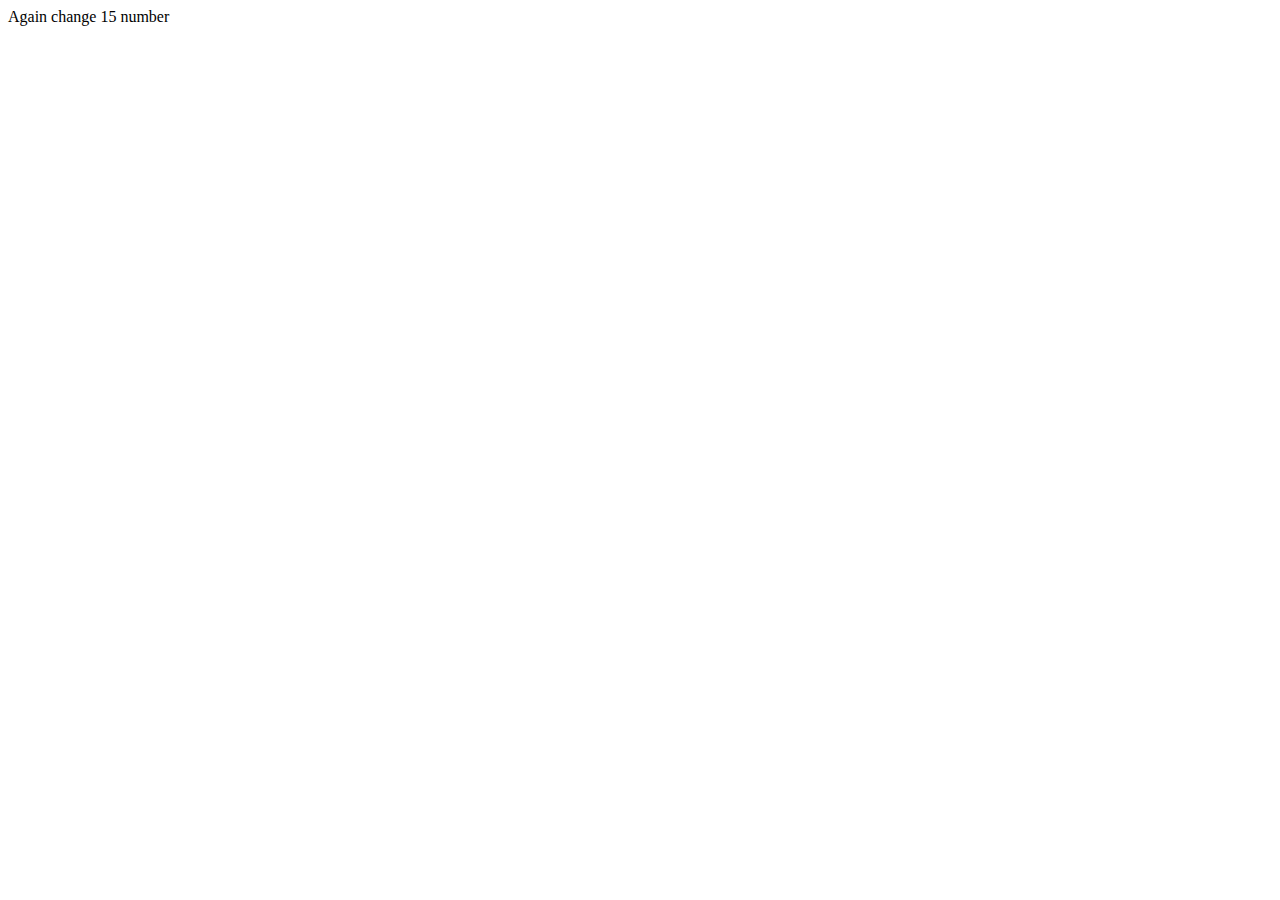
<file: GitAssignment/src/ASHRAFNOMANIgitAssignment-main/index.html>
<!DOCTYPE html>
<html lang="en">
<head>
    <meta charset="UTF-8">
    <meta http-equiv="X-UA-Compatible" content="IE=edge">
    <meta name="viewport" content="width=device-width, initial-scale=1.0">
    <title>make change</title>
</head>
<body>
    Again change 15 number
</body>
</html>
</file>
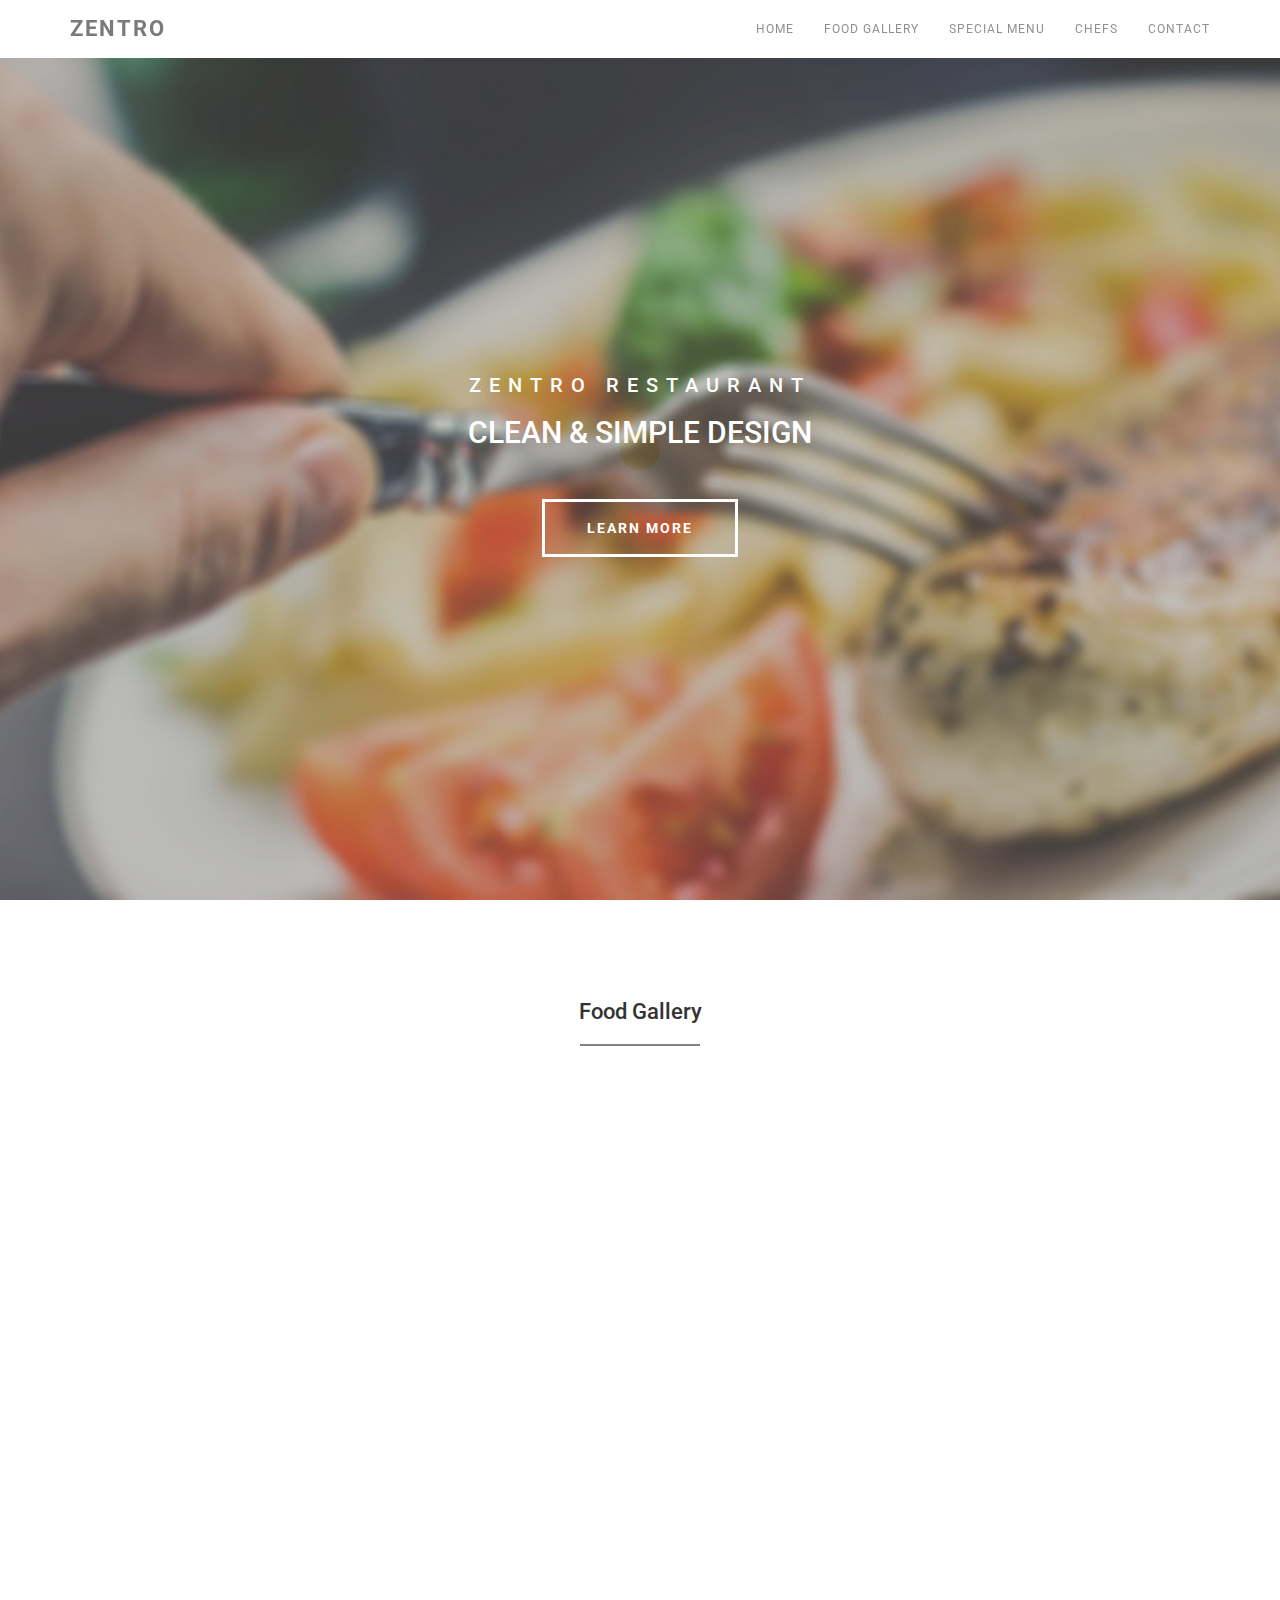
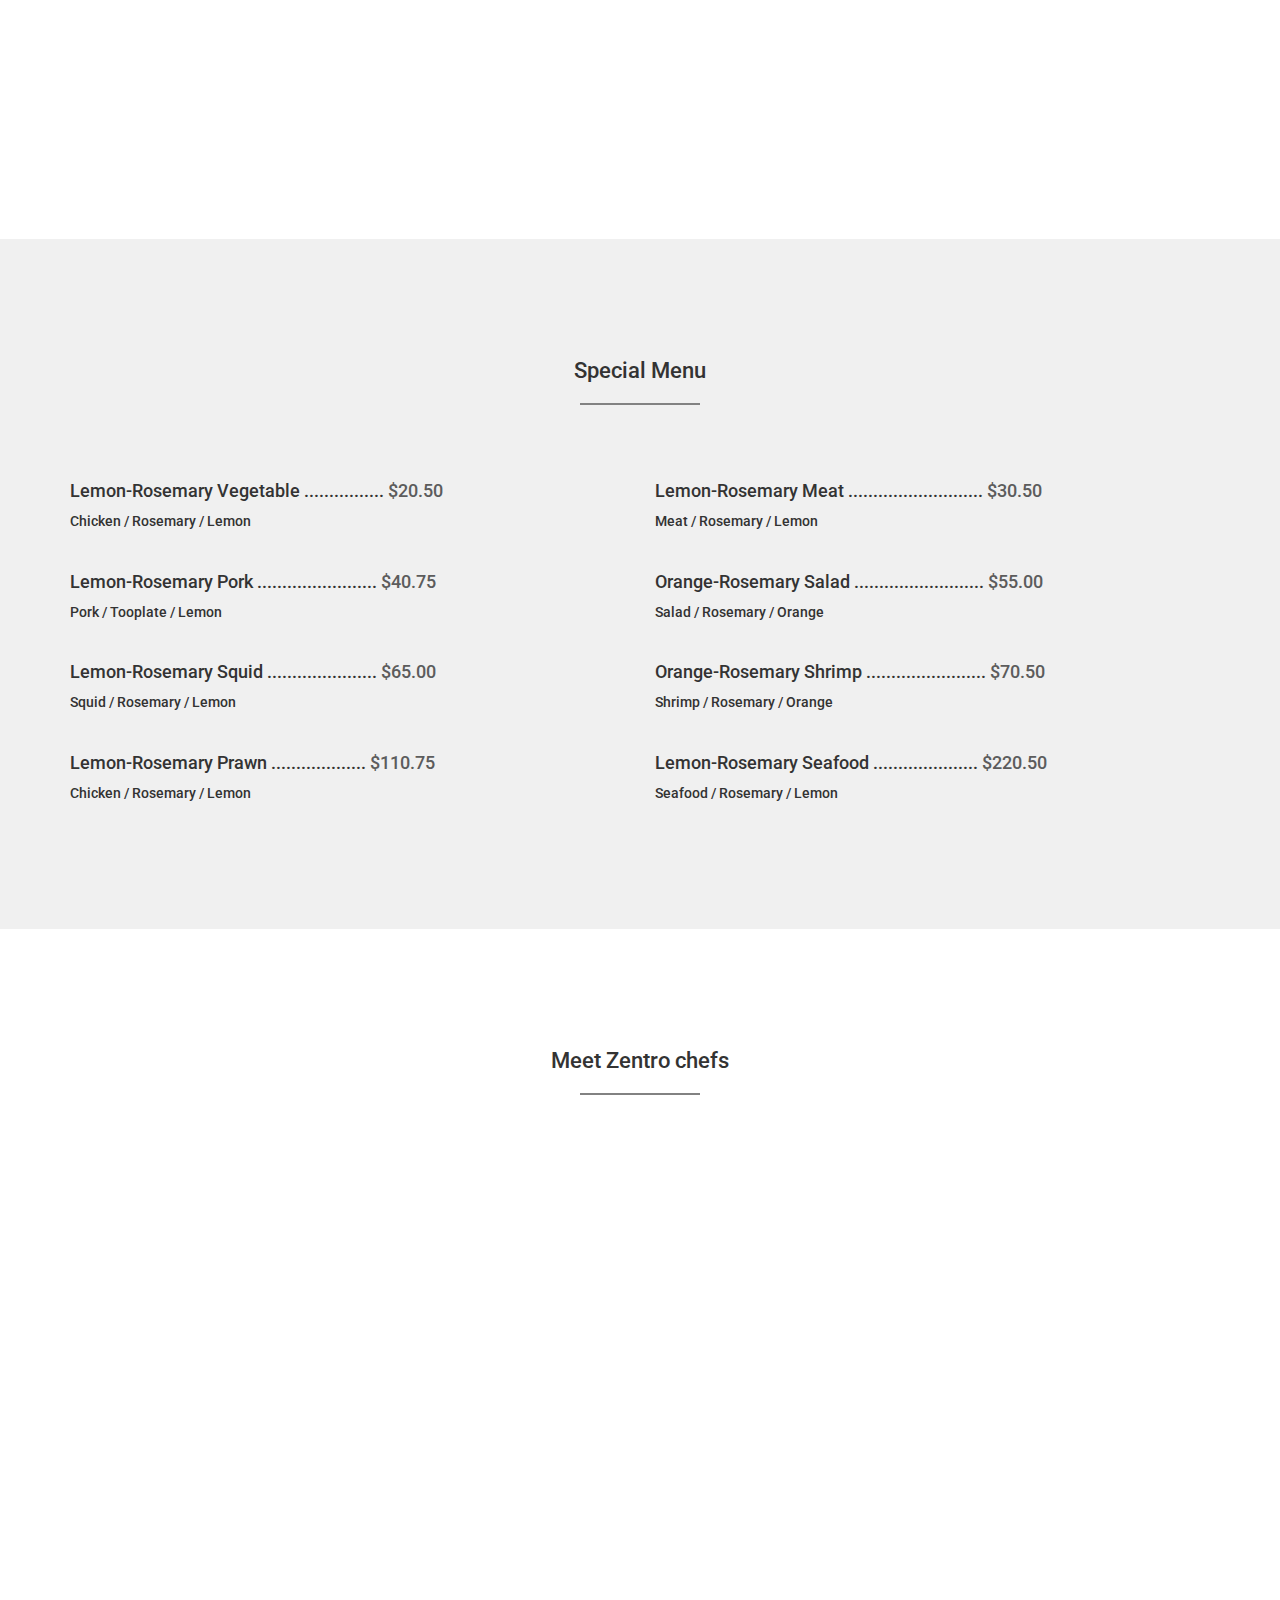
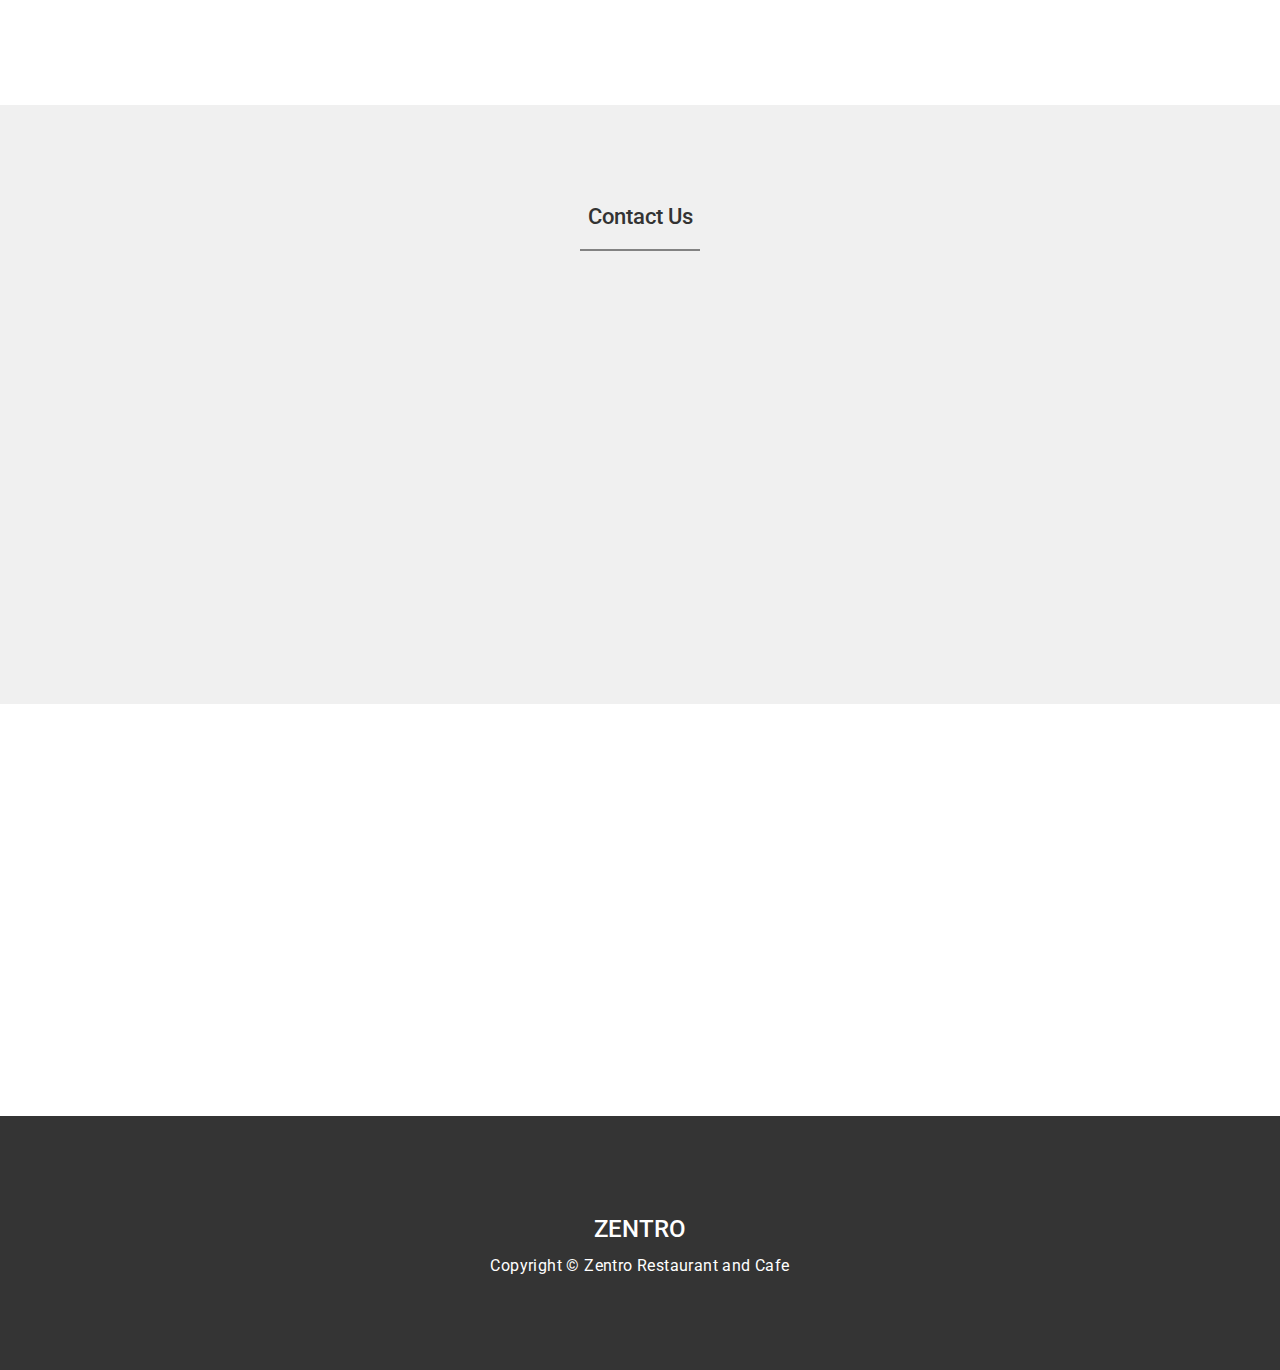
<file: UI_Assignment/src/WEBDevelopement/HtmlCSSAssignment3/zentro/index.html>
<!DOCTYPE html>
<html lang="en">
<head>
	<meta charset="utf-8">
	<title>Zentro</title>

	<meta http-equiv="X-UA-Compatible" content="IE=Edge">
	<meta name="viewport" content="width=device-width, initial-scale=1">
	<meta name="keywords" content="">
	<meta name="description" content="">
<!--

Template 2076 Zentro

http://www.tooplate.com/view/2076-zentro

-->
	<link rel="stylesheet" href="css/bootstrap.min.css">
	<link rel="stylesheet" href="css/animate.min.css">
	<link rel="stylesheet" href="css/font-awesome.min.css">
	<link rel="stylesheet" href="css/nivo-lightbox.css">
	<link rel="stylesheet" href="css/nivo_themes/default/default.css">
	<link rel="stylesheet" href="css/style.css">
	<link href='https://fonts.googleapis.com/css?family=Roboto:400,500' rel='stylesheet' type='text/css'>
</head>
<body>

<!-- preloader section -->
<section class="preloader">
	<div class="sk-spinner sk-spinner-pulse"></div>
</section>

<!-- navigation section -->
<section class="navbar navbar-default navbar-fixed-top" role="navigation">
	<div class="container">
		<div class="navbar-header">
			<button class="navbar-toggle" data-toggle="collapse" data-target=".navbar-collapse">
				<span class="icon icon-bar"></span>
				<span class="icon icon-bar"></span>
				<span class="icon icon-bar"></span>
			</button>
			<a href="#" class="navbar-brand">ZENTRO</a>
		</div>
		<div class="collapse navbar-collapse">
			<ul class="nav navbar-nav navbar-right">
				<li><a href="#home" class="smoothScroll">HOME</a></li>
				<li><a href="#gallery" class="smoothScroll">FOOD GALLERY</a></li>
				<li><a href="#menu" class="smoothScroll">SPECIAL MENU</a></li>
				<li><a href="#team" class="smoothScroll">CHEFS</a></li>
				<li><a href="#contact" class="smoothScroll">CONTACT</a></li>
			</ul>
		</div>
	</div>
</section>


<!-- home section -->
<section id="home" class="parallax-section">
	<div class="container">
		<div class="row">
			<div class="col-md-12 col-sm-12">
				<h1>ZENTRO RESTAURANT</h1>
				<h2>CLEAN &amp; SIMPLE DESIGN</h2>
				<a href="#gallery" class="smoothScroll btn btn-default">LEARN MORE</a>
			</div>
		</div>
	</div>		
</section>


<!-- gallery section -->
<section id="gallery" class="parallax-section">
	<div class="container">
		<div class="row">
			<div class="col-md-offset-2 col-md-8 col-sm-12 text-center">
				<h1 class="heading">Food Gallery</h1>
				<hr>
			</div>
			<div class="col-md-4 col-sm-4 wow fadeInUp" data-wow-delay="0.3s">
				<a href="images/gallery-img1.jpg" data-lightbox-gallery="zenda-gallery"><img src="images/gallery-img1.jpg" alt="gallery img"></a>
				<div>
					<h3>Lemon-Rosemary Prawn</h3>
					<span>Seafood / Shrimp / Lemon</span>
				</div>
				<a href="images/gallery-img2.jpg" data-lightbox-gallery="zenda-gallery"><img src="images/gallery-img2.jpg" alt="gallery img"></a>
				<div>
					<h3>Lemon-Rosemary Vegetables</h3>
					<span>Tomato / Rosemary / Lemon</span>
				</div>
			</div>
			<div class="col-md-4 col-sm-4 wow fadeInUp" data-wow-delay="0.6s">
				<a href="images/gallery-img3.jpg" data-lightbox-gallery="zenda-gallery"><img src="images/gallery-img3.jpg" alt="gallery img"></a>
				<div>
					<h3>Lemon-Rosemary Bakery</h3>
					<span>Bread / Rosemary / Orange</span>
				</div>
			</div>
			<div class="col-md-4 col-sm-4 wow fadeInUp" data-wow-delay="0.9s">
				<a href="images/gallery-img4.jpg" data-lightbox-gallery="zenda-gallery"><img src="images/gallery-img4.jpg" alt="gallery img"></a>
				<div>
					<h3>Lemon-Rosemary Salad</h3>
					<span>Chicken / Rosemary / Green</span>
				</div>
				<a href="images/gallery-img5.jpg" data-lightbox-gallery="zenda-gallery"><img src="images/gallery-img5.jpg" alt="gallery img"></a>
				<div>
					<h3>Lemon-Rosemary Pizza</h3>
					<span>Pasta / Rosemary / Green</span>
				</div>
			</div>
		</div>
	</div>
</section>


<!-- menu section -->
<section id="menu" class="parallax-section">
	<div class="container">
		<div class="row">
			<div class="col-md-offset-2 col-md-8 col-sm-12 text-center">
				<h1 class="heading">Special Menu</h1>
				<hr>
			</div>
			<div class="col-md-6 col-sm-6">
				<h4>Lemon-Rosemary Vegetable ................ <span>$20.50</span></h4>
				<h5>Chicken / Rosemary / Lemon</h5>
			</div>
			<div class="col-md-6 col-sm-6">
				<h4>Lemon-Rosemary Meat ........................... <span>$30.50</span></h4>
				<h5>Meat / Rosemary / Lemon</h5>
			</div>
			<div class="col-md-6 col-sm-6">
				<h4>Lemon-Rosemary Pork ........................ <span>$40.75</span></h4>
				<h5>Pork / Tooplate / Lemon</h5>
			</div>
			<div class="col-md-6 col-sm-6">
				<h4>Orange-Rosemary Salad .......................... <span>$55.00</span></h4>
				<h5>Salad / Rosemary / Orange</h5>
			</div>
			<div class="col-md-6 col-sm-6">
				<h4>Lemon-Rosemary Squid ...................... <span>$65.00</span></h4>
				<h5>Squid / Rosemary / Lemon</h5>
			</div>
			<div class="col-md-6 col-sm-6">
				<h4>Orange-Rosemary Shrimp ........................ <span>$70.50</span></h4>
				<h5>Shrimp / Rosemary / Orange</h5>
			</div>
			<div class="col-md-6 col-sm-6">
				<h4>Lemon-Rosemary Prawn ................... <span>$110.75</span></h4>
				<h5>Chicken / Rosemary / Lemon</h5>
			</div>
			<div class="col-md-6 col-sm-6">
				<h4>Lemon-Rosemary Seafood ..................... <span>$220.50</span></h4>
				<h5>Seafood / Rosemary / Lemon</h5>
			</div>
		</div>
	</div>
</section>		


<!-- team section -->
<section id="team" class="parallax-section">
	<div class="container">
		<div class="row">
			<div class="col-md-offset-2 col-md-8 col-sm-12 text-center">
				<h1 class="heading">Meet Zentro chefs</h1>
				<hr>
			</div>
			<div class="col-md-4 col-sm-4 wow fadeInUp" data-wow-delay="0.3s">
				<img src="images/team1.jpg" class="img-responsive center-block" alt="team img">
				<h4>Thanya</h4>
				<h3>Main Chef</h3>
			</div>
			<div class="col-md-4 col-sm-4 wow fadeInUp" data-wow-delay="0.6s">
				<img src="images/team2.jpg" class="img-responsive center-block" alt="team img">
				<h4>Lynda</h4>
				<h3>Pizza Specialist</h3>
			</div>
			<div class="col-md-4 col-sm-4 wow fadeInUp" data-wow-delay="0.9s">
				<img src="images/team3.jpg" class="img-responsive center-block" alt="team img">
				<h4>Jenny Ko</h4>
				<h3>New Baker</h3>
			</div>
		</div>
	</div>
</section>


<!-- contact section -->
<section id="contact" class="parallax-section">
	<div class="container">
		<div class="row">
			<div class="col-md-offset-1 col-md-10 col-sm-12 text-center">
				<h1 class="heading">Contact Us</h1>
				<hr>
			</div>
			<div class="col-md-offset-1 col-md-10 col-sm-12 wow fadeIn" data-wow-delay="0.9s">
				<form action="#" method="post">
					<div class="col-md-6 col-sm-6">
						<input name="name" type="text" class="form-control" id="name" placeholder="Name">
				  </div>
					<div class="col-md-6 col-sm-6">
						<input name="email" type="email" class="form-control" id="email" placeholder="Email">
				  </div>
					<div class="col-md-12 col-sm-12">
						<textarea name="message" rows="8" class="form-control" id="message" placeholder="Message"></textarea>
					</div>
					<div class="col-md-offset-3 col-md-6 col-sm-offset-3 col-sm-6">
						<input name="submit" type="submit" class="form-control" id="submit" value="make a reservation">
					</div>
				</form>
			</div>
			<div class="col-md-2 col-sm-1"></div>
		</div>
	</div>
</section>


<!-- footer section -->
<footer class="parallax-section">
	<div class="container">
		<div class="row">
			<div class="col-md-4 col-sm-4 wow fadeInUp" data-wow-delay="0.6s">
				<h2 class="heading">Contact Info.</h2>
				<div class="ph">
					<p><i class="fa fa-phone"></i> Phone</p>
					<h4>090-080-0760</h4>
				</div>
				<div class="address">
					<p><i class="fa fa-map-marker"></i> Our Location</p>
					<h4>120 Duis aute irure, California, USA</h4>
				</div>
			</div>
			<div class="col-md-4 col-sm-4 wow fadeInUp" data-wow-delay="0.6s">
				<h2 class="heading">Open Hours</h2>
					<p>Sunday <span>10:30 AM - 10:00 PM</span></p>
					<p>Mon-Fri <span>9:00 AM - 8:00 PM</span></p>
					<p>Saturday <span>11:30 AM - 10:00 PM</span></p>
			</div>
			<div class="col-md-4 col-sm-4 wow fadeInUp" data-wow-delay="0.6s">
				<h2 class="heading">Follow Us</h2>
				<ul class="social-icon">
					<li><a href="#" class="fa fa-facebook wow bounceIn" data-wow-delay="0.3s"></a></li>
					<li><a href="#" class="fa fa-twitter wow bounceIn" data-wow-delay="0.6s"></a></li>
					<li><a href="#" class="fa fa-behance wow bounceIn" data-wow-delay="0.9s"></a></li>
					<li><a href="#" class="fa fa-dribbble wow bounceIn" data-wow-delay="0.9s"></a></li>
					<li><a href="#" class="fa fa-github wow bounceIn" data-wow-delay="0.9s"></a></li>
				</ul>
			</div>
		</div>
	</div>
</footer>


<!-- copyright section -->
<section id="copyright">
	<div class="container">
		<div class="row">
			<div class="col-md-12 col-sm-12">
				<h3>ZENTRO</h3>
				<p>Copyright © Zentro Restaurant and Cafe 
                

			</div>
		</div>
	</div>
</section>

<!-- JAVASCRIPT JS FILES -->	
<script src="js/jquery.js"></script>
<script src="js/bootstrap.min.js"></script>
<script src="js/jquery.parallax.js"></script>
<script src="js/smoothscroll.js"></script>
<script src="js/nivo-lightbox.min.js"></script>
<script src="js/wow.min.js"></script>
<script src="js/custom.js"></script>

</body>
</html>
</file>
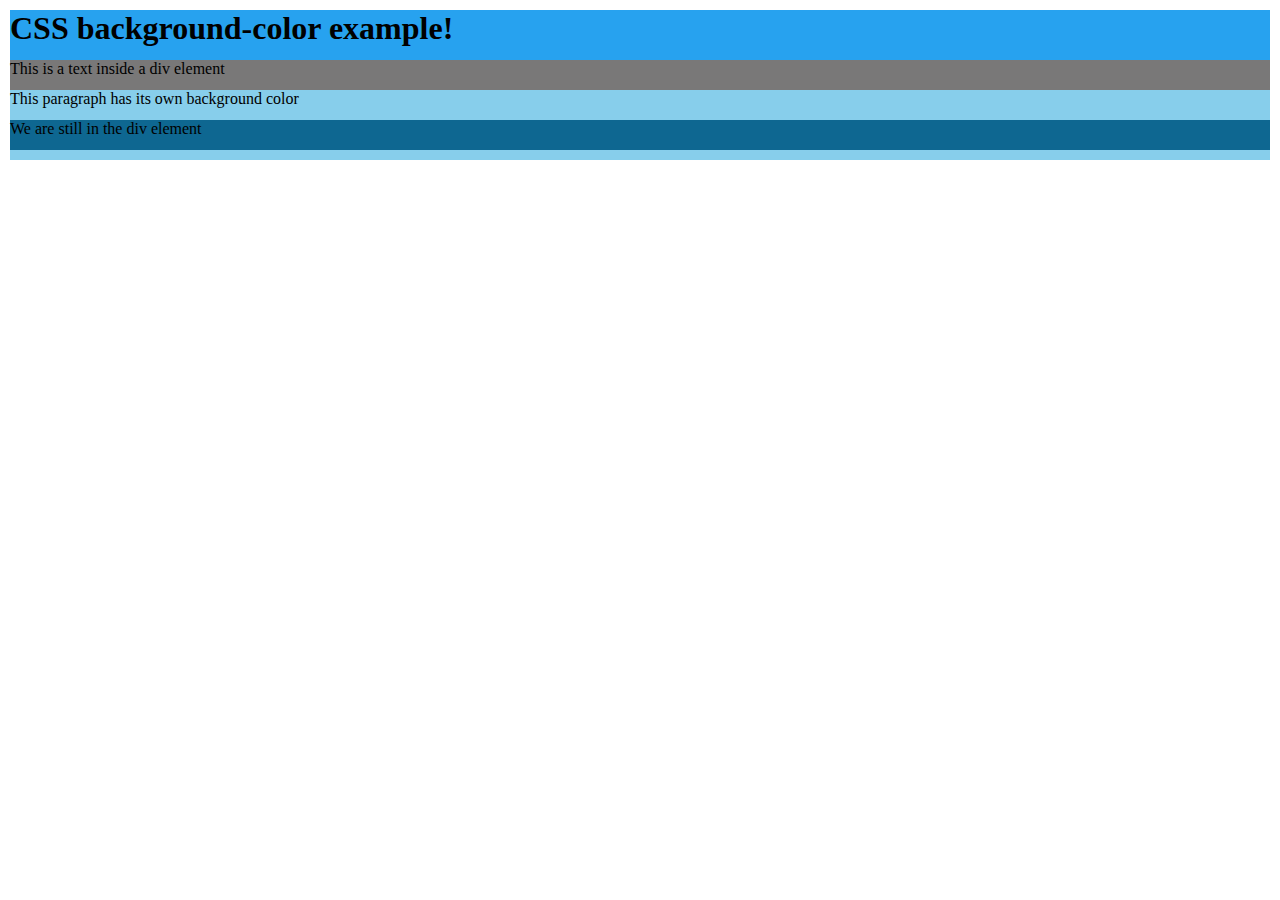
<file: UI_Assignment/src/WEBDevelopement/CSS_Assignment/Question1.html>
<!DOCTYPE html>
<html lang="en">
<head>
    <meta charset="UTF-8">
    <meta http-equiv="X-UA-Compatible" content="IE=edge">
    <meta name="viewport" content="width=device-width, initial-scale=1.0">
    <title>CSS Assignment</title>
    <link rel="stylesheet" href="Question1.css">
</head>
<body>
    <div class="container">
        <div class="h1">
            <h1>CSS background-color example!</h1>  
        </div> 
        <div class="p1">
            <p>This is a text inside a div element</p>
        </div>
        <div class="p2">
            <p>This paragraph has its own background color</p>
        </div>  
        <div class="p3">
            <p>We are still in the div element</p>
        </div>    
</div>
</body>
</html>
</file>
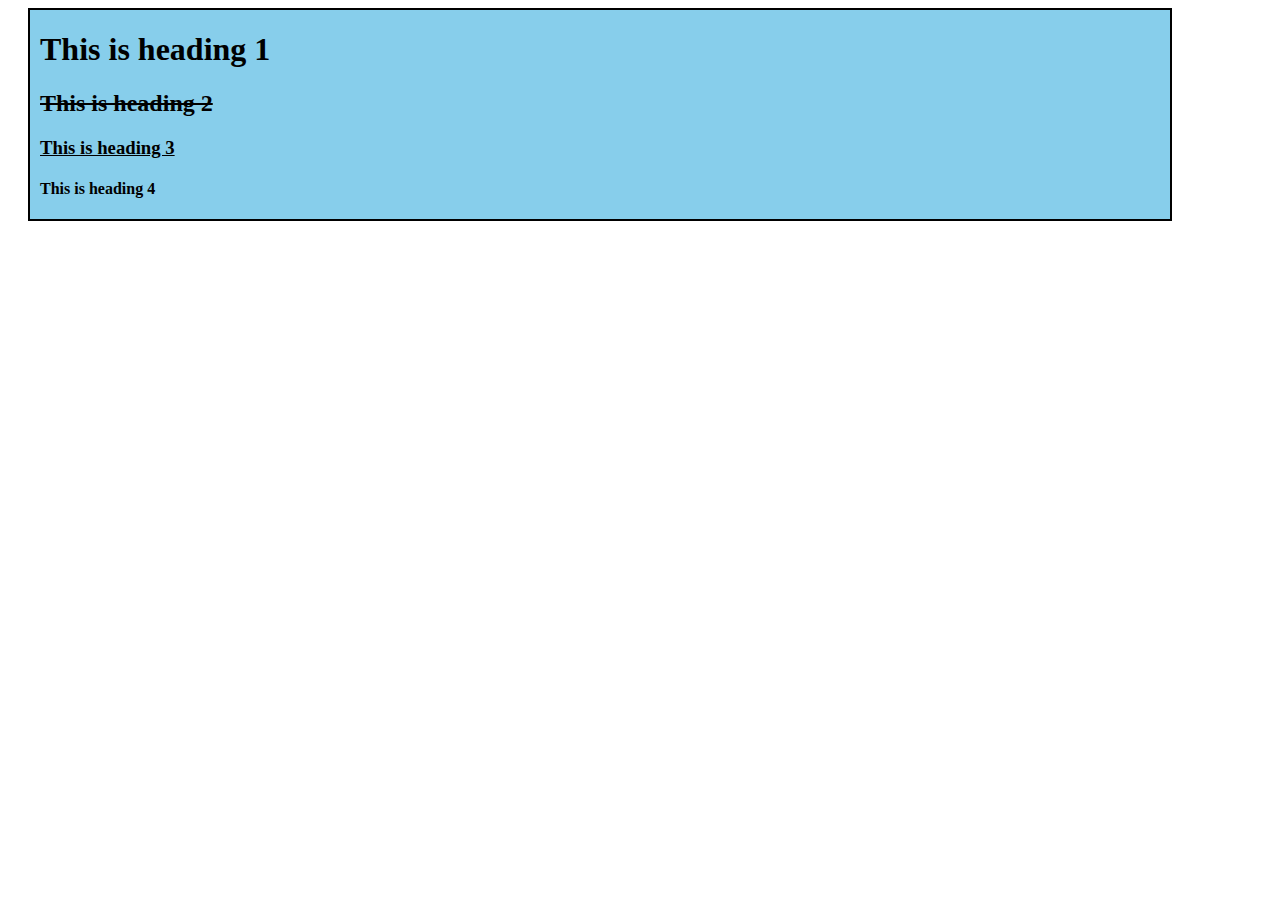
<file: UI_Assignment/src/WEBDevelopement/CSS_Assignment/Question2.html>
<!DOCTYPE html>
<html lang="en">
<head>
    <meta charset="UTF-8">
    <meta http-equiv="X-UA-Compatible" content="IE=edge">
    <meta name="viewport" content="width=device-width, initial-scale=1.0">
    <title>CSS Assignment</title>
    <link rel="stylesheet" href="Question2.css">
</head>
<body>
    <div>
        <h1>This is heading 1</h1>
        <h2> <del>This is heading 2</del></h2>
        <h3><u>This is heading 3</u></h3>
        <h4>This is heading 4</h4>
    </div>
</body>
</html>
</file>
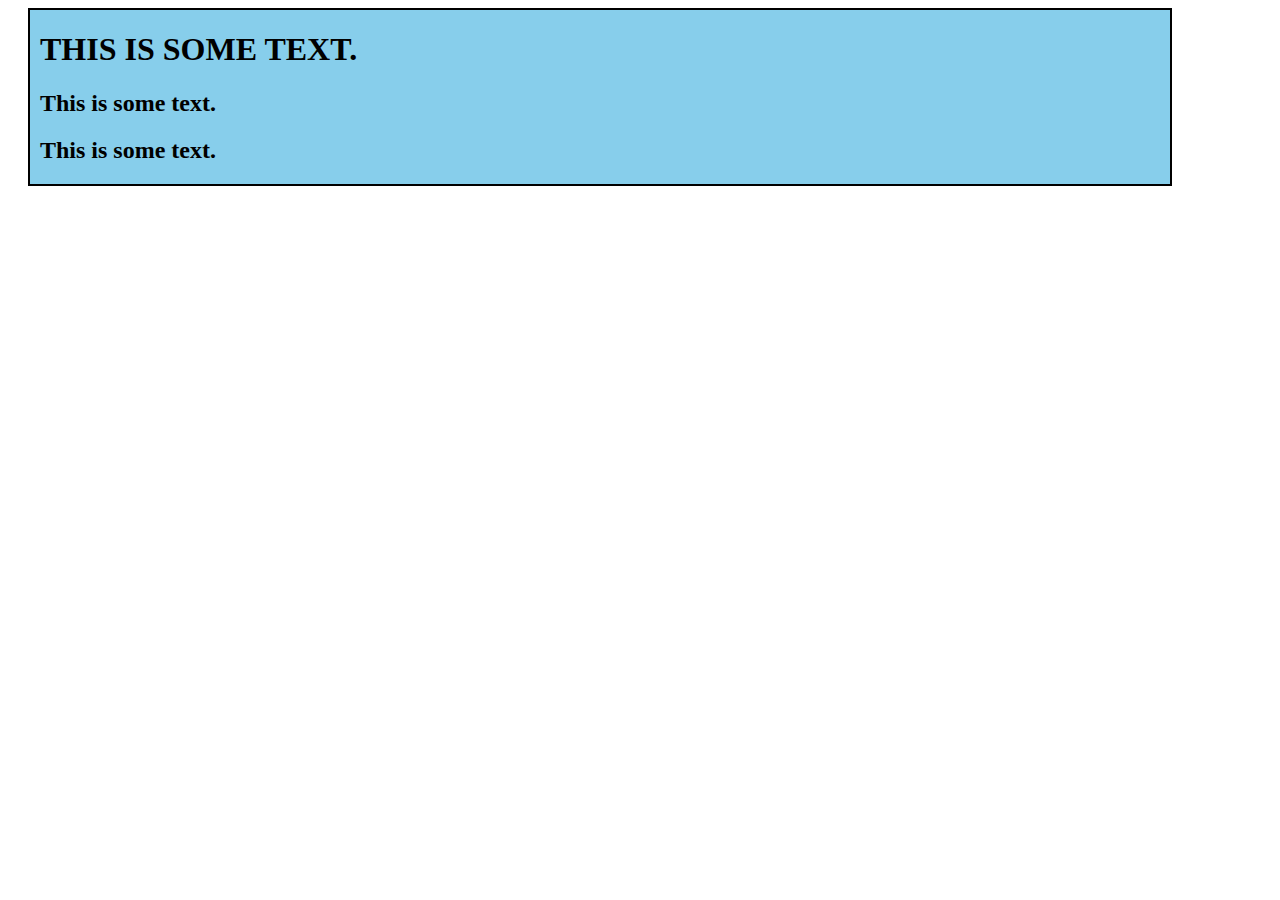
<file: UI_Assignment/src/WEBDevelopement/CSS_Assignment/Question3.html>
<!DOCTYPE html>
<html lang="en">
<head>
    <meta charset="UTF-8">
    <meta http-equiv="X-UA-Compatible" content="IE=edge">
    <meta name="viewport" content="width=device-width, initial-scale=1.0">
    <title>CSS Assignment</title>
    <link rel="stylesheet" href="Question3.css">
</head>
<body>
    <div>
        <h1>THIS IS SOME TEXT.</h1>
        <h2>This is some text.</h2>
        <h2>This is some text.</h2>
    </div>
</body>
</html>
</file>
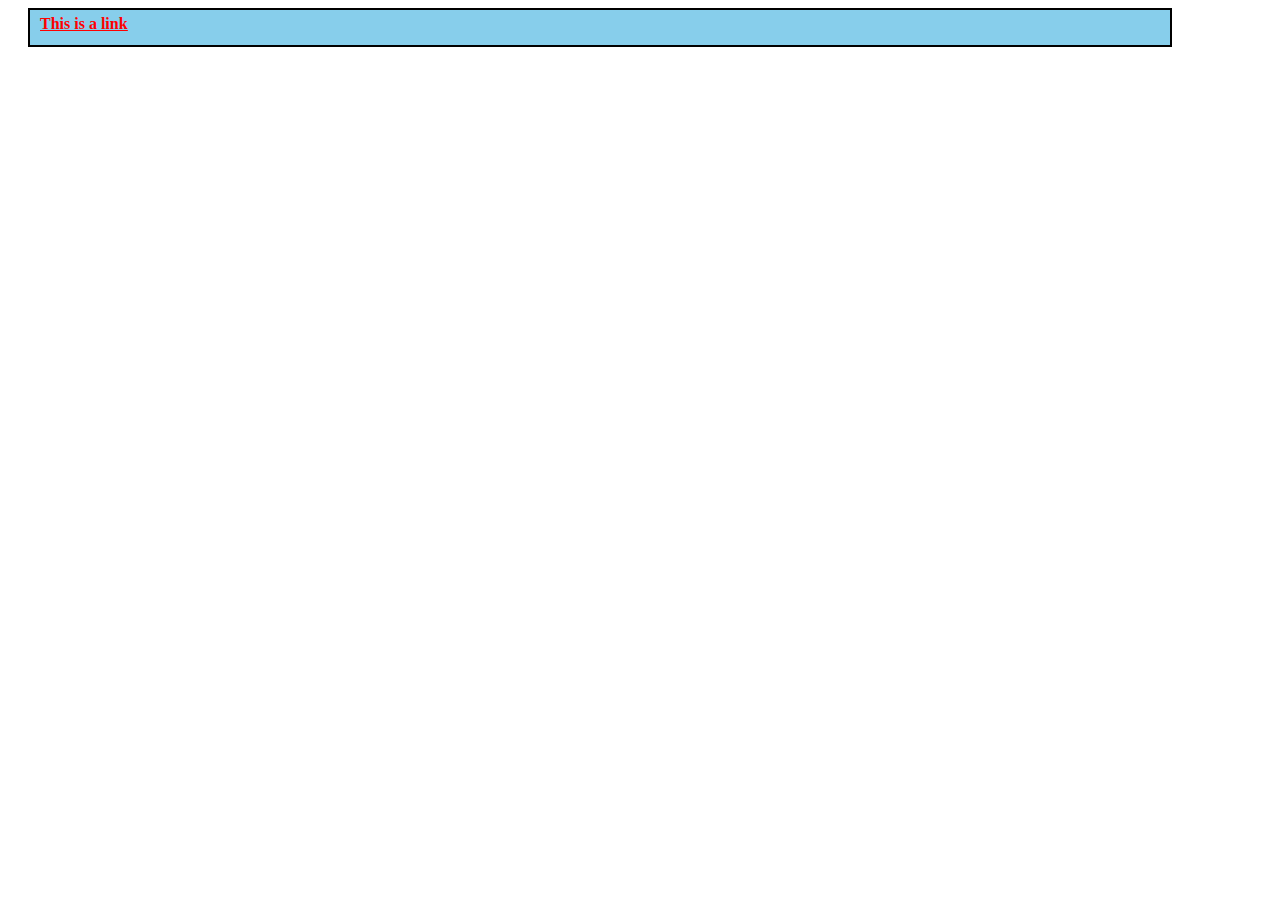
<file: UI_Assignment/src/WEBDevelopement/CSS_Assignment/Question4.html>
<!DOCTYPE html>
<html lang="en">
<head>
    <meta charset="UTF-8">
    <meta http-equiv="X-UA-Compatible" content="IE=edge">
    <meta name="viewport" content="width=device-width, initial-scale=1.0">
    <title>CSS Assignment</title>
    <link rel="stylesheet" href="Question4.css">
</head>
<body>
    <div><a href="https://www.cricbuzz.com/"><u>This is a link</u></a></div>
</body>
</html>
</file>
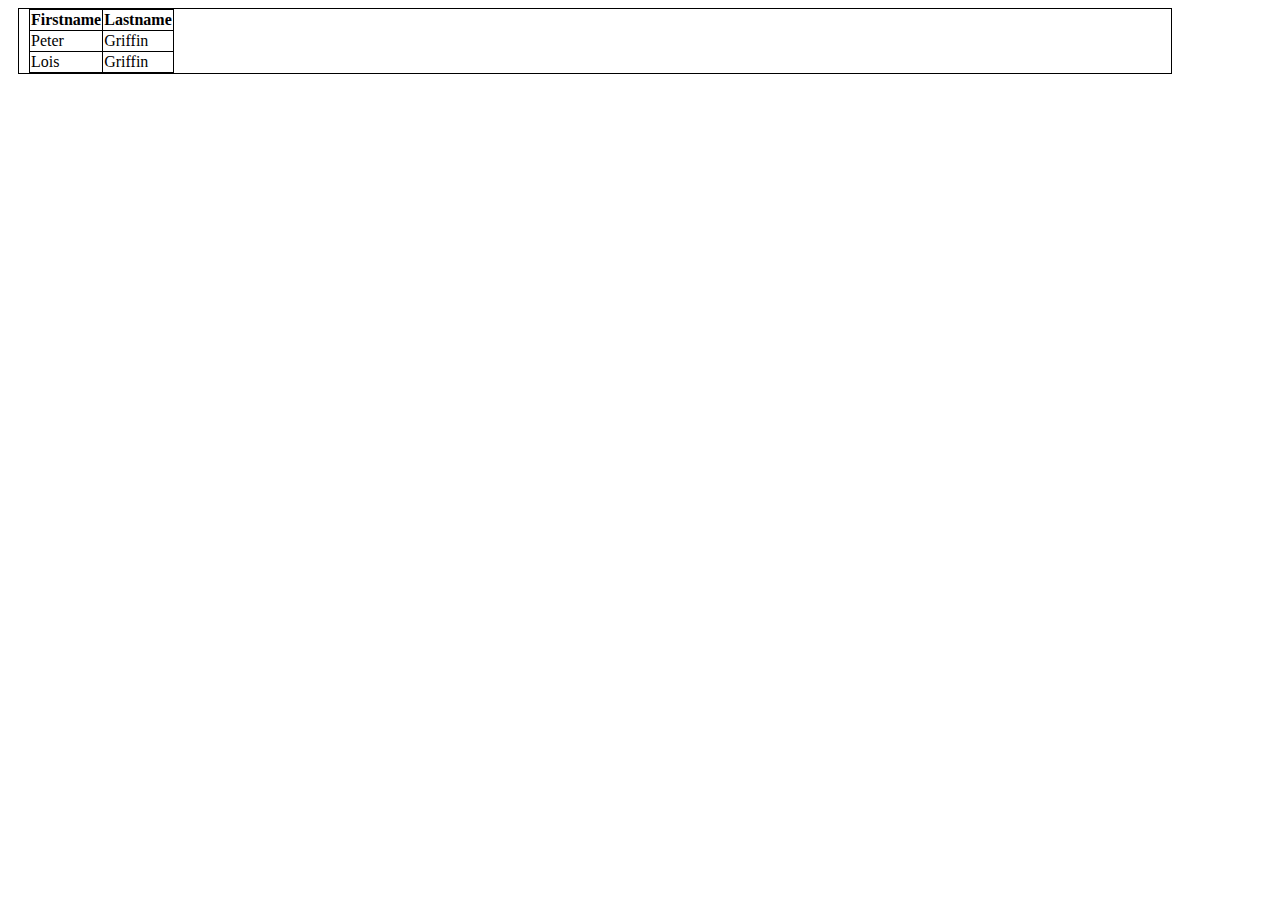
<file: UI_Assignment/src/WEBDevelopement/CSS_Assignment/Question5.html>
<!DOCTYPE html>
<html lang="en">
<head>
    <meta charset="UTF-8">
    <meta http-equiv="X-UA-Compatible" content="IE=edge">
    <meta name="viewport" content="width=device-width, initial-scale=1.0">
    <title>CSS Assignment</title>
    <link rel="stylesheet" href="Question5.css">
</head>
<body>
    <div>
        <table>
            <tr>
                <th><b>Firstname</b></th>
                <th><b>Lastname</b></th>
            </tr>
            <tr>
                <td>Peter</td>
                <td>Griffin</td>
            </tr>
            <tr>
                <td>Lois</td>
                <td>Griffin</td>
            </tr>
        </table>
    </div>
</body>
</html>
</file>
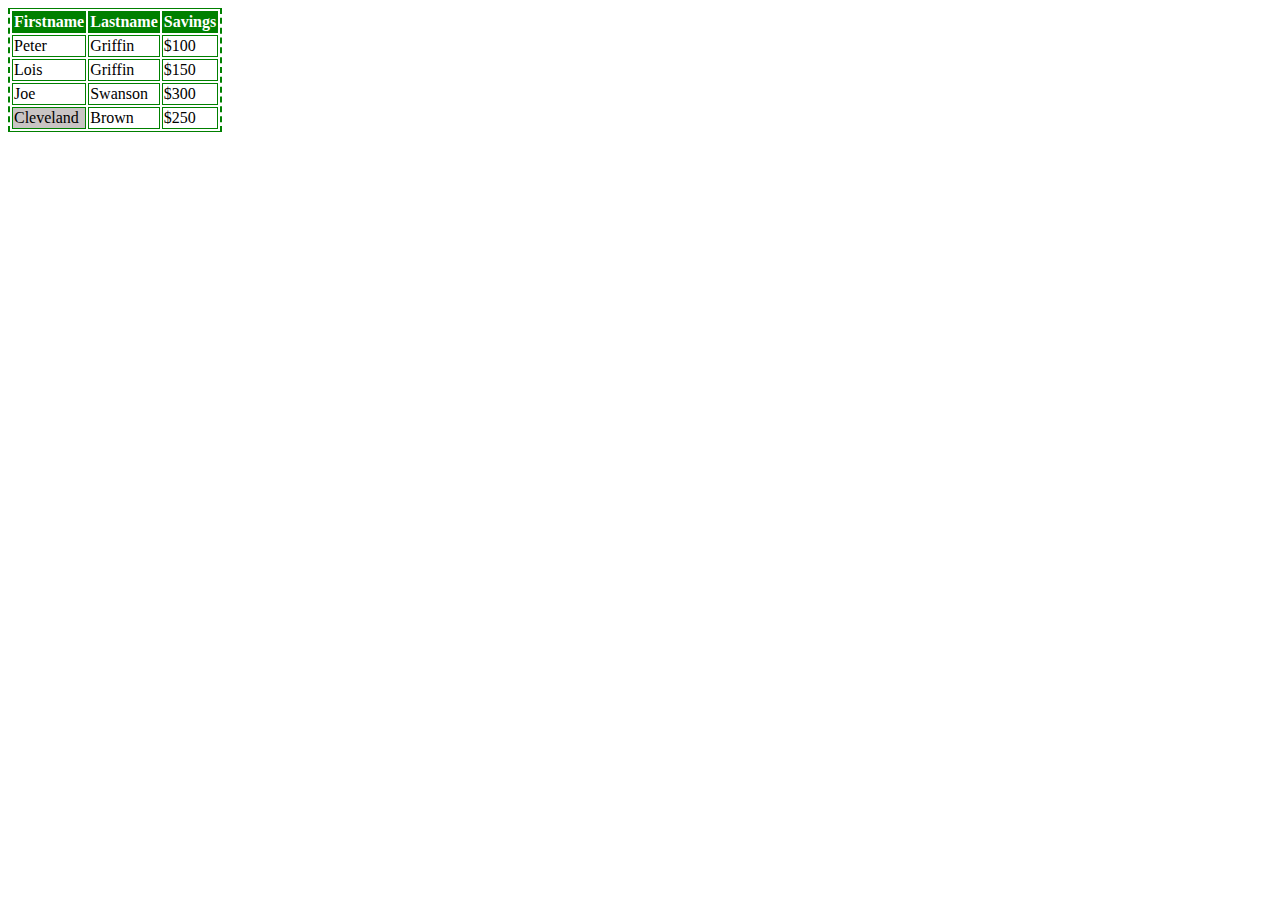
<file: UI_Assignment/src/WEBDevelopement/CSS_Assignment/Question6.html>
<!DOCTYPE html>
<html lang="en">
<head>
    <meta charset="UTF-8">
    <meta http-equiv="X-UA-Compatible" content="IE=edge">
    <meta name="viewport" content="width=device-width, initial-scale=1.0">
    <title>CSS Assignment</title>
    <link rel="stylesheet" href="Question6.css">
</head>
<body>
    <div>
        <table>
            <tr>
                <th><b>Firstname</b></th>
                <th><b>Lastname</b></th>
                <th><b>Savings</b></th>
            </tr>
            <tr>
                <td>Peter</td>
                <td>Griffin</td>
                <td>$100</td>
            </tr>
            <tr>
                <td>Lois</td>
                <td>Griffin</td>
                <td>$150</td>
            </tr>
            <tr>
                <td>Joe</td>
                <td>Swanson</td>
                <td>$300</td>
            </tr>
            <tr>
                <td class="cl">Cleveland</td>
                <td>Brown</td>
                <td>$250</td>
            </tr>
        </table>
    </div>
</body>
</html>
</file>
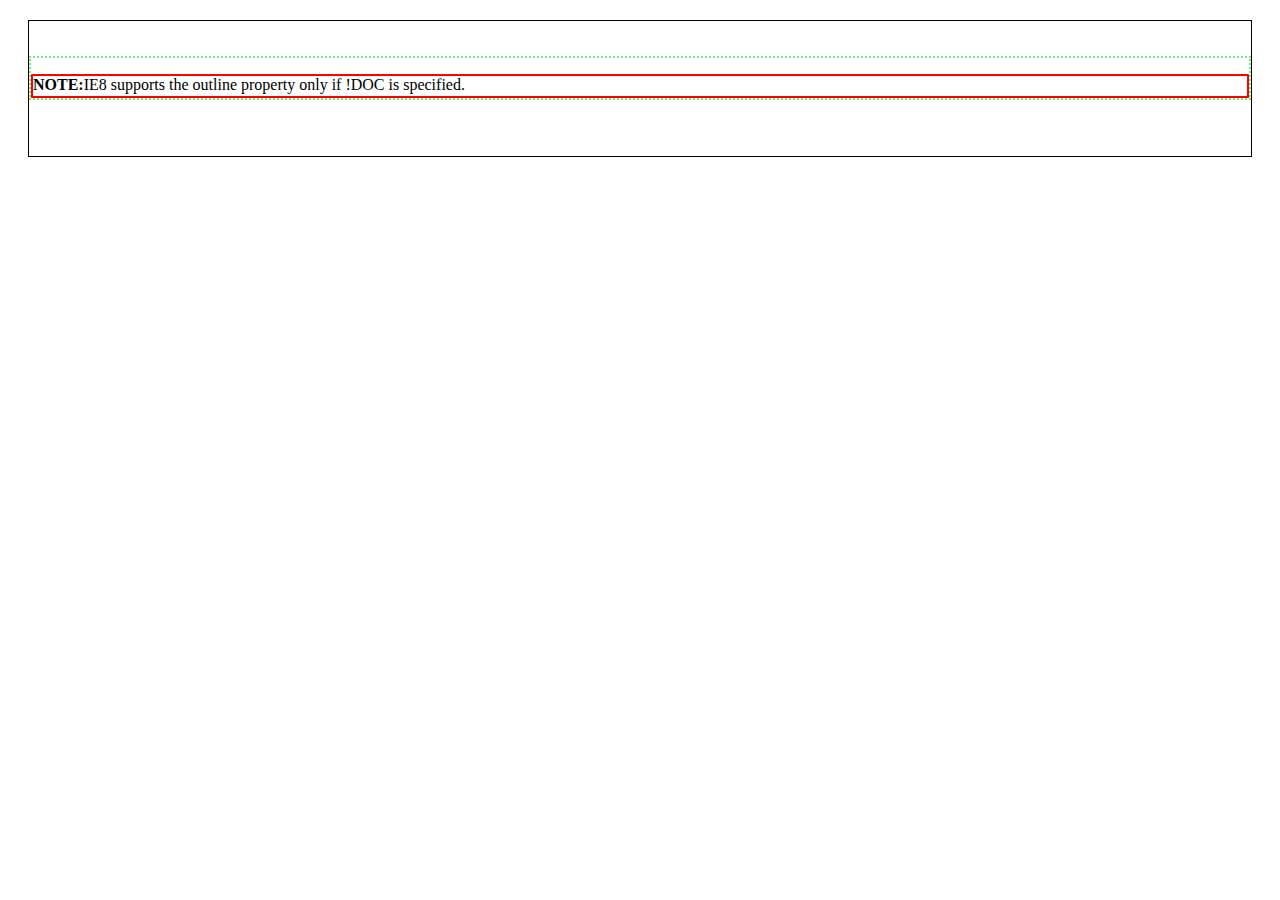
<file: UI_Assignment/src/WEBDevelopement/CSS_Assignment/Question7 (1).html>
<!DOCTYPE html>
<html lang="en">
<head>
    <meta charset="UTF-8">
    <meta http-equiv="X-UA-Compatible" content="IE=edge">
    <meta name="viewport" content="width=device-width, initial-scale=1.0">
    <title>CSS Assignment</title>
    <link rel="stylesheet" href="Question7.css">
</head>
<body>
   <div class="container">
    <div>
        <p><b>NOTE:</b>IE8 supports the outline property only if !DOC is specified.</p>
    </div>
   </div>
</body>
</html>
</file>
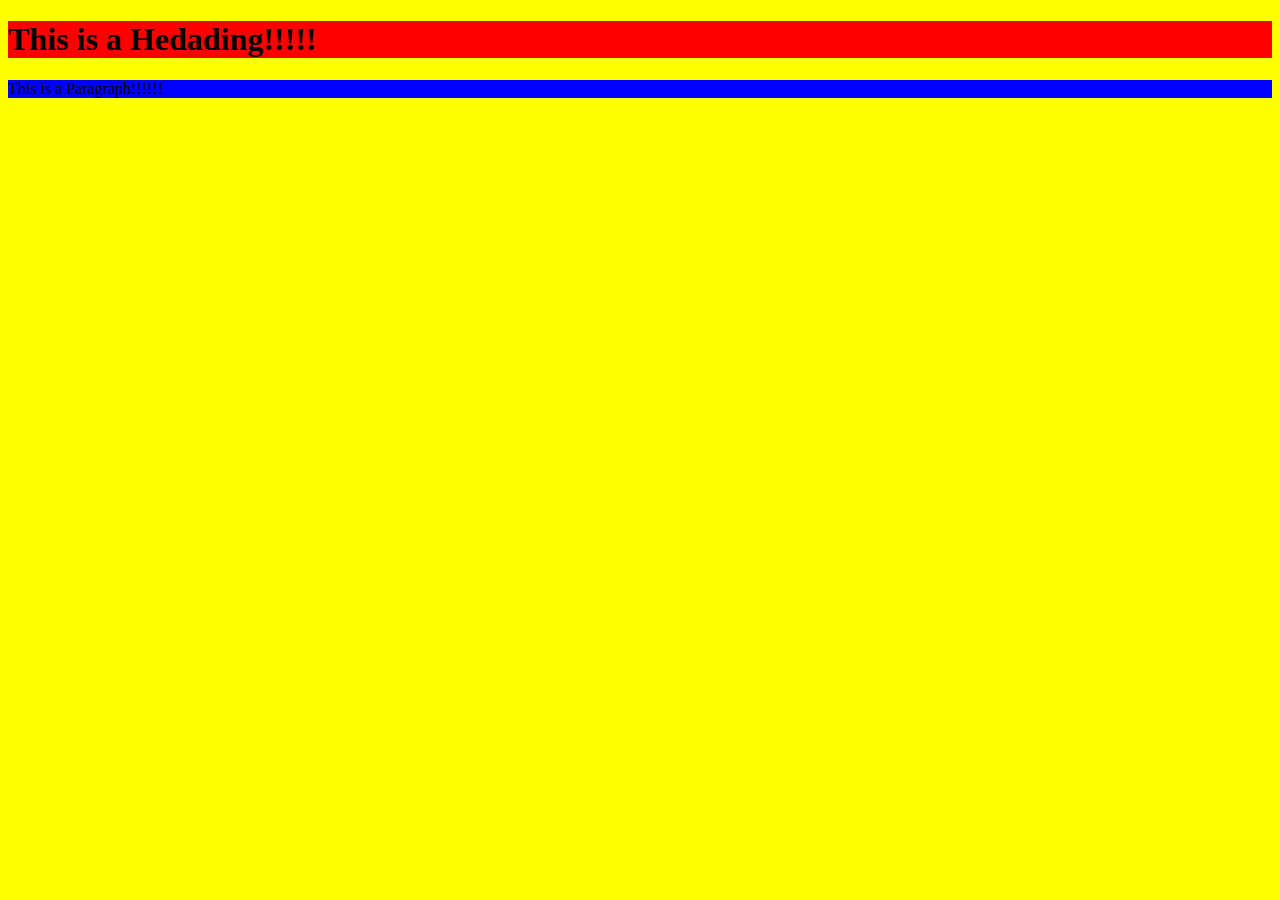
<file: UI_Assignment/src/WEBDevelopement/HtmlAssignment/Assignment1.htm>
<!DOCTYPE html>
<html lang="en">
<head>
    <meta charset="UTF-8">
    <meta http-equiv="X-UA-Compatible" content="IE=edge">
    <meta name="viewport" content="width=device-width, initial-scale=1.0">
    <title>Assignment First 1</title>
</head>
<body style="background-color: yellow;">
    <h1 style="background-color: red;">This is a  Hedading!!!!!</h1>
   <P style="background-color:blue;">This is  a Paragraph!!!!!!</P>
    
</body>
</html>
</file>
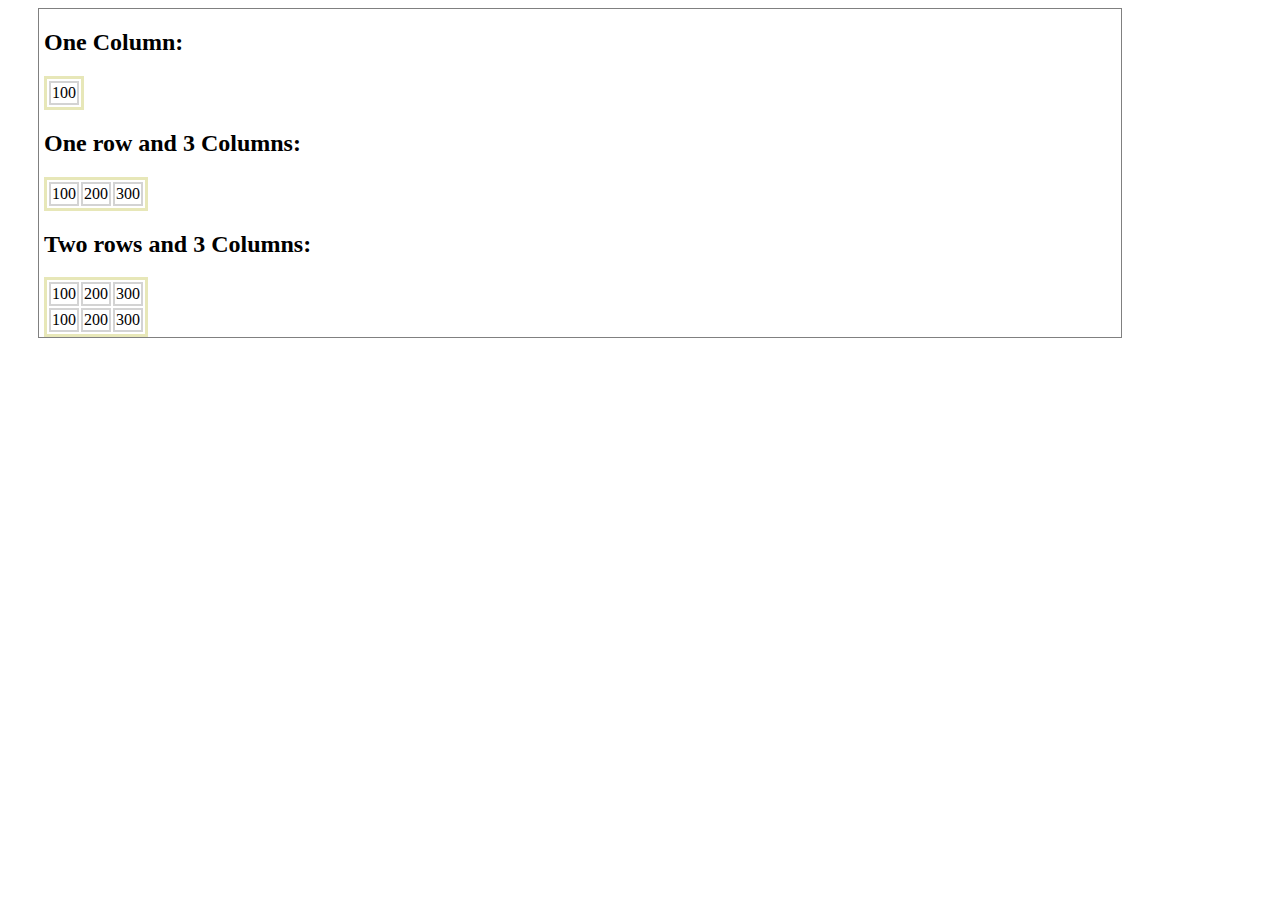
<file: UI_Assignment/src/WEBDevelopement/HtmlAssignment/Assignment3.htm>
<!DOCTYPE html>
<html lang="en">

<head>
    <meta charset="UTF-8">
    <meta http-equiv="X-UA-Compatible" content="IE=edge">
    <meta name="viewport" content="width=device-width, initial-scale=1.0">
    <title>HTML Assignment</title>
    <style>
        div {
            border: 1px solid grey;
            margin-left: 30px;
            margin-right: 150px;
            padding-left: 5px;
        }
        table{
            border: 3px solid rgb(231, 231, 184);
        }

        td {
            border: 2px solid lightgrey;
        }
    </style>
</head>

<body>
    <div>
        <h2>One Column:</h2>
        <table>
            <thead>
                <tr>
                    <td>100</td>
                </tr>
            </thead>
        </table>

        <h2>One row and 3 Columns:</h2>
        <table>
            <thead>
                <tr>
                    <td>100</td>
                    <td>200</td>
                    <td>300</td>
                </tr>
            </thead>
        </table>
        <h2>Two rows and 3 Columns:</h2>
        <table>
            <thead>
                <tr>
                    <td>100</td>
                    <td>200</td>
                    <td>300</td>
                </tr>
                <tr>
                    <td>100</td>
                    <td>200</td>
                    <td>300</td>
                </tr>
            </thead>
        </table>

    </div>
</body>

</html>
</file>
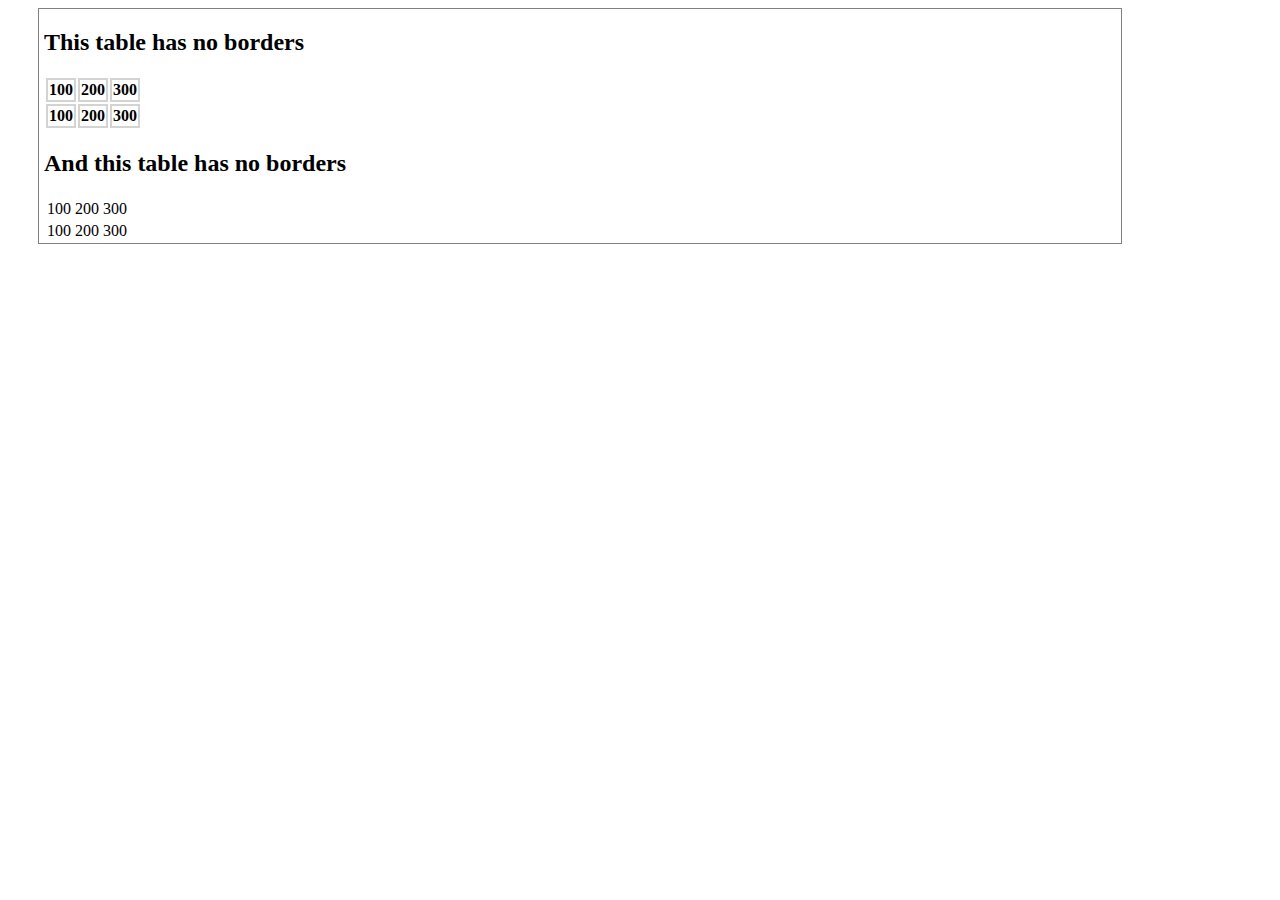
<file: UI_Assignment/src/WEBDevelopement/HtmlAssignment/Assignment4.htm>
<!DOCTYPE html>
<html lang="en">
<head>
    <meta charset="UTF-8">
    <meta http-equiv="X-UA-Compatible" content="IE=edge">
    <meta name="viewport" content="width=device-width, initial-scale=1.0">
    <title>HTML Assignment</title>
    <style>
        div{
            border: 1px solid grey;
            margin-left: 30px;
            margin-right: 150px;
            padding-left: 5px;
        }
        th{
            border: 2px solid lightgrey;
        }
    </style>
</head>
<body>
    <div>
        <h2>This table has no borders</h2>
        <table>
            <thead>
                <tr>
                    <th>100</th>
                    <th>200</th>
                    <th>300</th>
                </tr>
                <tr>
                    <th>100</th>
                    <th>200</th>
                    <th>300</th>
                </tr>
            </thead>
        </table>

        <h2>And this table has no borders</h2>
        <table>
            <thead>
                <tr>
                    <td>100</td>
                    <td>200</td>
                    <td>300</td>
                </tr>
                <tr>
                    <td>100</td>
                    <td>200</td>
                    <td>300</td>
                </tr>
            </thead>
        </table>
    </div>
</body>
</html>
</file>
<file: UI_Assignment/src/WEBDevelopement/HtmlCSSAssignment3/zentro/css/style.css>
/*

Template 2076 Zentro

http://www.tooplate.com/view/2076-zentro

*/

body
	{
		background: #ffffff;
    font-family: 'Roboto', sans-serif;
    font-weight: 400;
    position: relative;
	}

.heading {
  font-size: 22px;
  font-weight: 500;
}

.subheading {
  font-size: 16px;
  padding-bottom: 60px;
}

p {
  color: #848484;
  font-weight: 400;
  font-size: 16px;
  letter-spacing: 0.4px;
  line-height: 28px;
}

hr {
	border-top: 2px solid #828282;
	width: 120px;
}

#menu, #gallery, #team {
	padding-top: 100px;
	padding-bottom: 100px;
}
#menu, #contact {
  background: #f0f0f0;
}

.parallax-section {
  background-attachment: fixed !important;
  background-size: cover !important;
}

/* preloader section */
.preloader  {
        position: fixed;
        top: 0;
        left: 0;
        width: 100%;
        height: 100%;
        z-index: 99999;
        display: -webkit-flex;
        display: -ms-flexbox;
        display: flex;
        -webkit-flex-flow: row nowrap;
            -ms-flex-flow: row nowrap;
                flex-flow: row nowrap;
        -webkit-justify-content: center;
            -ms-flex-pack: center;
                justify-content: center;
        -webkit-align-items: center;
            -ms-flex-align: center;
                align-items: center;
        background: none repeat scroll 0 0 #fff;
    }
.sk-spinner-pulse {
  width: 40px;
  height: 40px;
  background-color: #F6D76B;
  border-radius: 100%;
  -webkit-animation: sk-pulseScaleOut 1s infinite ease-in-out;
          animation: sk-pulseScaleOut 1s infinite ease-in-out; }

@-webkit-keyframes sk-pulseScaleOut {
  0% {
    -webkit-transform: scale(0);
            transform: scale(0); }
  100% {
    -webkit-transform: scale(1);
            transform: scale(1);
    opacity: 0; } }

@keyframes sk-pulseScaleOut {
  0% {
    -webkit-transform: scale(0);
            transform: scale(0); }
  100% {
    -webkit-transform: scale(1);
            transform: scale(1);
    opacity: 0; } }


/* start navigation */
.navbar-default {
  background: #ffffff;
  box-shadow: 0px 2px 8px 0px rgba(50, 50, 50, 0.04);
  border: none;
  margin-bottom: 0;
}
.navbar-brand, .navbar-nav li a {
  line-height: 28px;
}
.navbar-default .navbar-brand  {
  color: #5C5C5C;
  font-size: 22px;
  font-weight: bold;
  letter-spacing: 2px;
}
.navbar-default .navbar-nav li a {
  font-size: 12px;
  letter-spacing: 1px;
}

/* home section */
#home {
  background: url('../images/home-bg.jpg') 50% 0 repeat-y fixed;
  -webkit-background-size: cover;
  background-size: cover;
  background-position: center;
  color: #ffffff;
  display: -webkit-box;
  display: -webkit-flex;
  display: -ms-flexbox;
  display: flex;
  -webkit-box-align: center;
  -webkit-align-items: center;
      -ms-flex-align: center;
          align-items: center;
  height: 100vh;
  text-align: center;
}
#home h1 {
  font-size: 20px;
  letter-spacing: 8px;
  font-style: normal;
  padding-top: 10px;
}
#home .btn {
  background: transparent;
  border-radius: 0;
  border: 3px solid #ffffff;
  color: #ffffff;
  font-weight: bold;
  letter-spacing: 2px;
  padding: 16px 42px;
  margin-top: 40px;
  transition: all 0.4s ease-in-out;
}
#home .btn:hover {
  background: #ffffff;
  color: #202020;
}

/* team section */
#team {
  text-align: center;
}
#team h3 {
  font-size: 18px;
  line-height: 4px;
}
#team h4 {
  color: #5C5C5C;
  padding-top: 24px;
}
#team .col-md-4 {
 padding-top: 42px;
}

/* menu section */
#menu h4 {
	line-height: 1.5;
}
#menu .col-md-8 {
  padding-bottom: 42px;
}
#menu .col-md-6 {
  padding-bottom: 18px;
}
#menu span {
  color: #5C5C5C;
}

/* gallery section */
#gallery {
  padding-top: 80px;
  padding-bottom: 80px;
}
#gallery .col-md-4 {
  padding-top: 52px;
}
#gallery img {
  width: 100%;
  padding-bottom: 18px;
}
#gallery .col-md-4 div {
  position: relative;
  bottom: 18px;
  padding-bottom: 12px;
}
#gallery h3 {
  font-size: 18px;
  line-height: 8px;
}

/* contact section */
#contact {
  padding-top: 80px;
  padding-bottom: 100px;
}
#contact .col-md-8 {
  margin-bottom: 32px;
}
#contact .form-control {
  background: #ffffff;
  border: none;
  border-radius: 0;
  box-shadow: none;
  margin-top: 10px;
  margin-bottom: 10px;
  transition: all 0.4s ease-in-out;
}
#contact .form-control:focus {
  border-color: #f9f9f9;
}
#contact input {
  height: 48px;
}
#contact input[type="submit"] {
  background: transparent;
  border: 2px solid #999;
  border-radius: 10px;
  letter-spacing: 2px;
  margin-top: 12px;
  height: 50px;
}
#contact input[type="submit"]:hover {
  background: #999;
  color: #ffffff;
}

/* footer section */
footer {
  background: url('../images/footer-bg.jpg') 50% 0 repeat-y fixed;
  -webkit-background-size: cover;
  background-size: cover;
  background-position: center;
  color: #ffffff;
  padding-top: 80px;
  padding-bottom: 80px;
}
footer h2 {
  padding-bottom: 14px;
}
footer h3 {
  padding-top: 8px;
}
footer p {
  color: #ffffff;
}
footer span {
  font-weight: bold;
  padding-left: 24px;
}
footer .ph, footer .address {
  padding-top: 12px;
  padding-bottom: 12px;
}
footer .fa {
  font-size: 12px;
  padding-right: 10px;
}

/* social icon */
.social-icon {
  padding: 0;
}
.social-icon li {
  list-style: none;
  display: inline-block;
  padding: 0;
}
.social-icon li a {
  background: #f0f0f0;
  border-radius: 50%;
  color: #5C5C5C;
  font-size: 16px;
  width: 48px;
  height: 48px;
  line-height: 48px;
  text-align: center;
  text-decoration: none;
  transition: all 0.4s ease-in-out;
  margin-top: 12px;
  margin-right: 16px;
  top: 0;
  position: relative;
  padding: 0;
}
.social-icon li a:hover {
  background: #F6D76B;
  top: 5px;
}

/* copyright section */
#copyright {
  background: #343434;
  color: #ffffff;
  padding-top: 80px;
  padding-bottom: 80px;
  text-align: center;
}
#copyright p {
  color: #ffffff;
}
#copyright a {
  color: #ffffff;
}
#copyright a:hover {
  color: #FF0;
}
</file>
<file: UI_Assignment/src/WEBDevelopement/CSS_Assignment/Question1.css>
*{
    margin: 0;
    padding: 0;
}

.container{
    background-color: skyblue;
    height: 150px;
    margin: 10px;
}
.h1{
    background-color: rgba(9, 148, 241, 0.76);
    height: 50px;
    font-weight:50;
}
.p1{
    background-color: rgb(121, 120, 120);
    height: 30px;
    font-weight:50;
}
.p2{
        height: 30px;
        font-weight:50;   
}
.p3{
    background-color: rgb(14, 103, 145);
    height: 30px; 
    font-weight:50;  
}
</file>
<file: UI_Assignment/src/WEBDevelopement/CSS_Assignment/Question2.css>
div{
    background-color: skyblue;
    border: 2px solid black;
    padding-left: 10px;
    margin-left: 20px;
    margin-right: 100px;
}
</file>
<file: UI_Assignment/src/WEBDevelopement/CSS_Assignment/Question3.css>
div{
    background-color: skyblue;
    border: 2px solid black;
    padding-left: 10px;
    margin-left: 20px;
    margin-right: 100px;
}
</file>
<file: UI_Assignment/src/WEBDevelopement/CSS_Assignment/Question4.css>
div{
    background-color: skyblue;
    border: 2px solid black;
    padding-left: 10px;
    padding-top: 5px;
    margin-left: 20px;
    margin-right: 100px;
    height: 30px;
}
a{
    color: red;
    font-weight: bold;
}
</file>
<file: UI_Assignment/src/WEBDevelopement/CSS_Assignment/Question5.css>
div{
    border: 1px solid black;
    margin-right: 100px;
    margin-left: 10px;
    padding-left: 10px;
}
table, th, td {
    border: 1px solid black;
    border-collapse: collapse;
  }
</file>
<file: UI_Assignment/src/WEBDevelopement/CSS_Assignment/Question6.css>
table{
    border-top: 1px solid green;
    border-right: 2px dashed green;
    border-bottom: 1px solid green;
    border-left: 2px dashed green;    
  }
  th{
      border: 1px solid green;
      background-color: green;
      color: white;
  }
  td{
      border: 1px solid green;
  }
  .cl{
      background-color: rgba(187, 181, 181, 0.801);
  }
</file>
<file: UI_Assignment/src/WEBDevelopement/CSS_Assignment/Question7.css>
.container{
    border: 1px solid black;
    height: 100px;
    padding-top: 35px;
    margin: 20px;
}
div{
    border: 2px dotted rgb(119, 233, 119);
    height: 40px;
}
p{
    border: 2px solid red;
    height: 20px;
}
</file>
<file: UI_Assignment/src/WEBDevelopement/HtmlCSSAssignment3/zentro/css/nivo_themes/default/default.css>
/*
 * Nivo Lightbox Default Theme v1.0
 * http://dev7studios.com/nivo-lightbox
 *
 * Copyright 2013, Dev7studios
 * Free to use and abuse under the MIT license.
 * http://www.opensource.org/licenses/mit-license.php
 */
 
.nivo-lightbox-theme-default.nivo-lightbox-overlay { 
	background: #666;
	background: rgba(0,0,0,0.6); 
}
.nivo-lightbox-theme-default .nivo-lightbox-content.nivo-lightbox-loading { background: url(loading.gif) no-repeat 50% 50%; }

.nivo-lightbox-theme-default .nivo-lightbox-nav {
	top: 10%;
	width: 8%;
	height: 80%;
	text-indent: -9999px;
	background-repeat: no-repeat;
	background-position: 50% 50%;
	opacity: 0.5;
}
.nivo-lightbox-theme-default .nivo-lightbox-nav:hover { 
	opacity: 1; 
	background-color: rgba(0,0,0,0.5);
}
.nivo-lightbox-theme-default .nivo-lightbox-prev { 
	background-image: url(prev.png); 
	border-radius: 0 3px 3px 0;
}
.nivo-lightbox-theme-default .nivo-lightbox-next { 
	background-image: url(next.png); 
	border-radius: 3px 0 0 3px;
}

.nivo-lightbox-theme-default .nivo-lightbox-close {
	display: block;
	background: url(close.png) no-repeat;
	width: 48px;
	height: 48px;
	text-indent: -9999px;
	padding: 5px;
	opacity: 0.5;
}
.nivo-lightbox-theme-default .nivo-lightbox-close:hover { opacity: 1; }

.nivo-lightbox-theme-default .nivo-lightbox-title-wrap { bottom: -7%; }
.nivo-lightbox-theme-default .nivo-lightbox-title {
	font: 14px/20px 'Helvetica Neue', Helvetica, Arial, sans-serif;
	font-style: normal;
	font-weight: normal;
	background: #000;
	color: #fff;
	padding: 7px 15px;
	border-radius: 30px;
}

.nivo-lightbox-theme-default .nivo-lightbox-image img {
	background: #fff;
	-webkit-box-shadow: 0px 1px 1px rgba(0,0,0,0.4);
	        box-shadow: 0px 1px 1px rgba(0,0,0,0.4);
}
.nivo-lightbox-theme-default .nivo-lightbox-ajax,
.nivo-lightbox-theme-default .nivo-lightbox-inline {
	background: #fff;
	padding: 40px;
	-webkit-box-shadow: 0px 1px 1px rgba(0,0,0,0.4);
	        box-shadow: 0px 1px 1px rgba(0,0,0,0.4);
}

@media (-webkit-min-device-pixel-ratio: 1.3),
       (-o-min-device-pixel-ratio: 2.6/2),
       (min--moz-device-pixel-ratio: 1.3),
       (min-device-pixel-ratio: 1.3),
       (min-resolution: 1.3dppx) {

	.nivo-lightbox-theme-default .nivo-lightbox-content.nivo-lightbox-loading { 
		background-image: url(loading@2x.gif); 
		-webkit-background-size: 32px 32px; 
		        background-size: 32px 32px;
	}
	.nivo-lightbox-theme-default .nivo-lightbox-prev { 
		background-image: url(prev@2x.png); 
		-webkit-background-size: 48px 48px; 
		        background-size: 48px 48px;
	}
	.nivo-lightbox-theme-default .nivo-lightbox-next { 
		background-image: url(next@2x.png); 
		-webkit-background-size: 48px 48px; 
		        background-size: 48px 48px;
	}
	.nivo-lightbox-theme-default .nivo-lightbox-close { 
		background-image: url(close@2x.png); 
		-webkit-background-size: 16px 16px; 
		        background-size: 16px 16px;
	}
	
}
</file>
